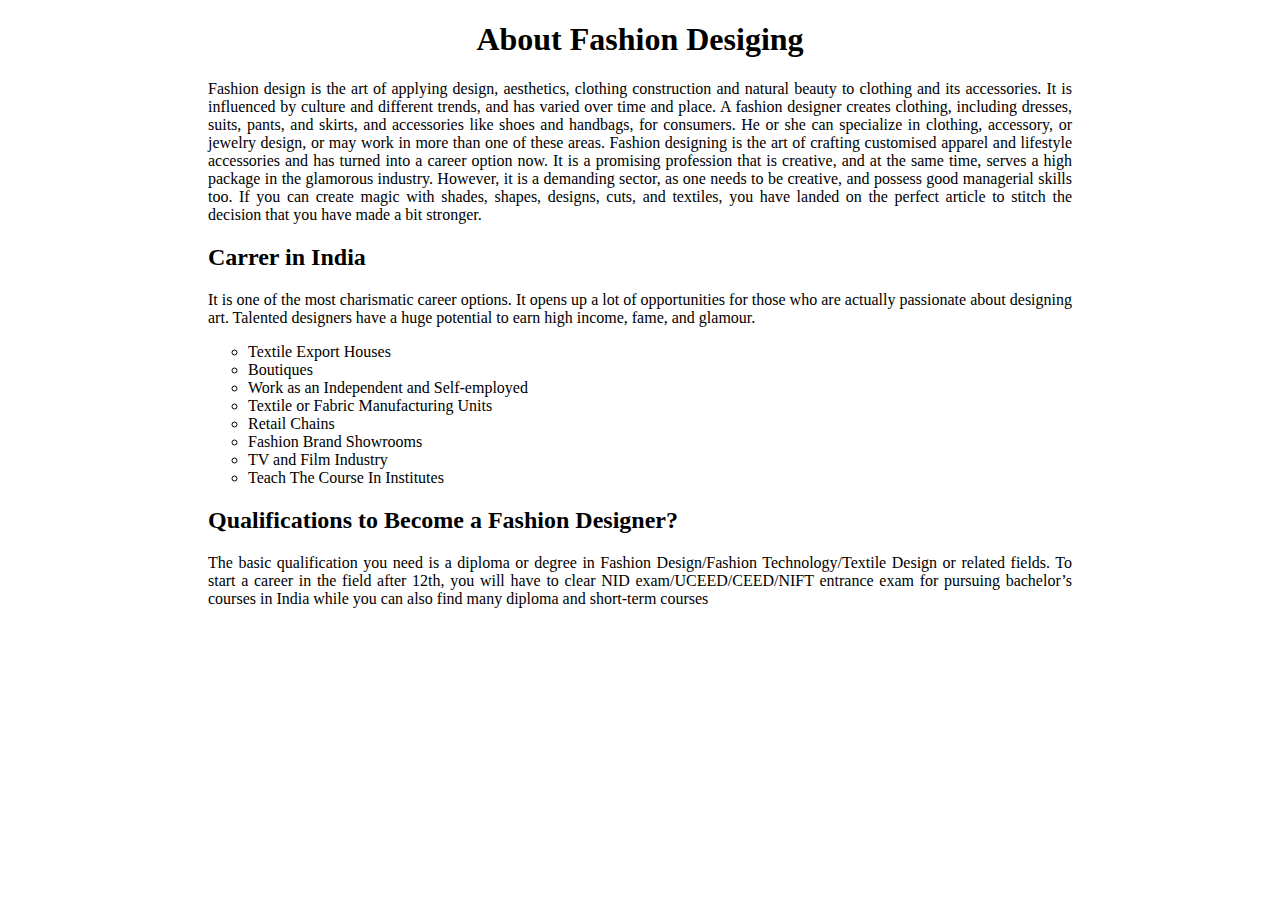
<file: index.html>
<!DOCTYPE html>
<html>
<head>
	<title>
		About Fashion Desiging
	</title>
</head>
<style>
    div {
        text-align:justify;
        margin-right: 200px;
        margin-left: 200px;
    }
</style>
<body>
    <h1 style="text-align:center;">
        About Fashion Desiging
    </h1>
    <div>
         
    Fashion design is the art of applying design, aesthetics, clothing construction and natural beauty to clothing 
    and its accessories. It is influenced by culture and different trends, and has varied over time and place.
    A fashion designer creates clothing, including dresses, suits, pants, and skirts, and accessories like shoes and
    handbags, for consumers. He or she can specialize in clothing, accessory, or jewelry design, or may work in more than one of these areas.
    Fashion designing is the art of crafting customised apparel and lifestyle accessories and has turned into a career option now.
    It is a promising profession that is creative, and at the same time, serves a high package in the glamorous industry. However, it is a demanding sector,
    as one needs to be creative, and possess good managerial skills too. If you can create magic with shades, shapes, designs, cuts, and textiles, you have
    landed on the perfect article to stitch the decision that you have made a bit stronger.</text-align>
    </div>
    <h2 style="margin-left: 200px">
        Carrer in India
    </h2>
    <div>
        It is one of the most charismatic career options. It opens up a lot of opportunities for those who are actually passionate about designing art. Talented designers have a huge potential to earn high income, fame, and glamour.
        <ul type="circle">
            <li>Textile Export Houses</li><li>Boutiques</li><li>Work as an Independent and Self-employed
            </li><li>Textile or Fabric Manufacturing Units</li><li>Retail Chains</li><li>Fashion Brand Showrooms
            </li><li>TV and Film Industry</li><li>Teach The Course In Institutes</li>
        </ul>
    </div>
    <h2 style="margin-left: 200px">
        Qualifications to Become a Fashion Designer?
    </h2>
    <div>
        The basic qualification you need is a diploma or degree in Fashion Design/Fashion Technology/Textile Design or related fields. To start a career in the field after 12th, you will have to clear NID exam/UCEED/CEED/NIFT entrance exam for pursuing bachelor’s courses in India while you can also find many diploma and short-term courses
    </div>
</body>
</html>
</file>
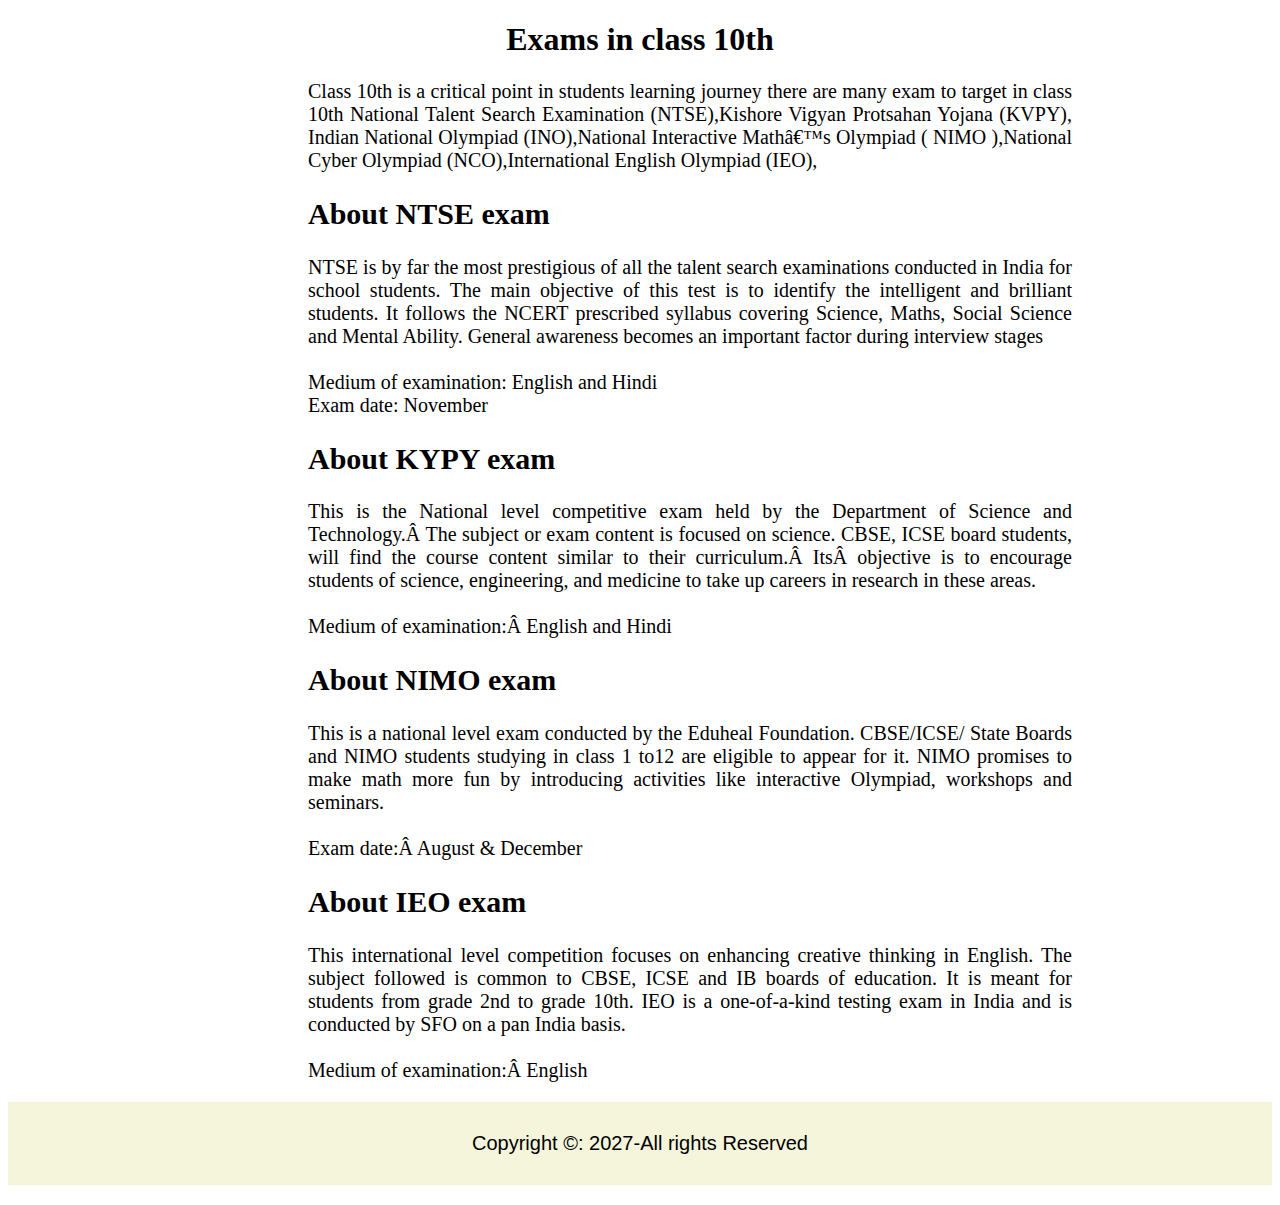
<file: 10th.html>
<!DOCTYPE html>
<html lang="en">
<head>
    <meta charset="UTF-8">
    <meta http-equiv="X-UA-Compatible" content="IE=edge">
    <meta name="viewport" content="width=device-width, initial-scale=1.0">
    <title>10th Class</title>
    <style>
        div {
            text-align:justify;
            margin-right: 200px;
            margin-left: 300px;
            font-size: 20px;
            font-family: 'Times New Roman', Times, serif;
        }
        .text-footer{
            text-align: center;
            padding: 30px 0px;
            font-family: 'Segoe UI', Tahoma, Geneva, Verdana, sans-serif;
            display:flex;
            justify-content: center;
            font-size:20px;
            background-color: beige;
        }        
    </style>
    
</head>
<body>
    <h1 align="center">Exams in class 10th</h1>
    <div>
        Class 10th is a critical point in students learning journey there are many exam to target in class 10th National Talent Search Examination (NTSE),Kishore Vigyan Protsahan Yojana (KVPY), Indian National Olympiad (INO),National Interactive Mathâ€™s Olympiad ( NIMO ),National Cyber Olympiad (NCO),International English Olympiad (IEO),
        <h2>About NTSE exam</h2>
        NTSE is by far the most prestigious of all the talent search examinations conducted in India for school students. The main objective of this test is to identify the intelligent and brilliant students. It follows the NCERT prescribed syllabus covering Science, Maths, Social Science and Mental Ability. General awareness becomes an important factor during interview stages
        <br><br>Medium of examination: English and Hindi
        <br>Exam date: November
        <h2>About KYPY exam</h2>
        This is the National level competitive exam held by the Department of Science and Technology.Â The subject or exam content is focused on science. CBSE, ICSE board students, will find the course content similar to their curriculum.Â ItsÂ objective is to encourage students of science, engineering, and medicine to take up careers in research in these areas.
        <br><br>Medium of examination:Â English and Hindi
        <h2>About NIMO exam</h2>
        This is a national level exam conducted by the Eduheal Foundation. CBSE/ICSE/ State Boards and NIMO students studying in class 1 to12 are eligible to appear for it. NIMO promises to make math more fun by introducing activities like interactive Olympiad, workshops and seminars.
        <br><br>Exam date:Â August & December
        <h2>About IEO exam</h2>
        This international level competition focuses on enhancing creative thinking in English. The subject followed is common to CBSE, ICSE and IB boards of education. It is meant for students from grade 2nd to grade 10th. IEO is a one-of-a-kind testing exam in India and is conducted by SFO on a pan India basis.
        <br><br>Medium of examination:Â English
    </div>
    <footer>
        <p class="text-footer">Copyright &copy: 2027-All rights Reserved</p>
    </footer>
</body>
</html>
</file>
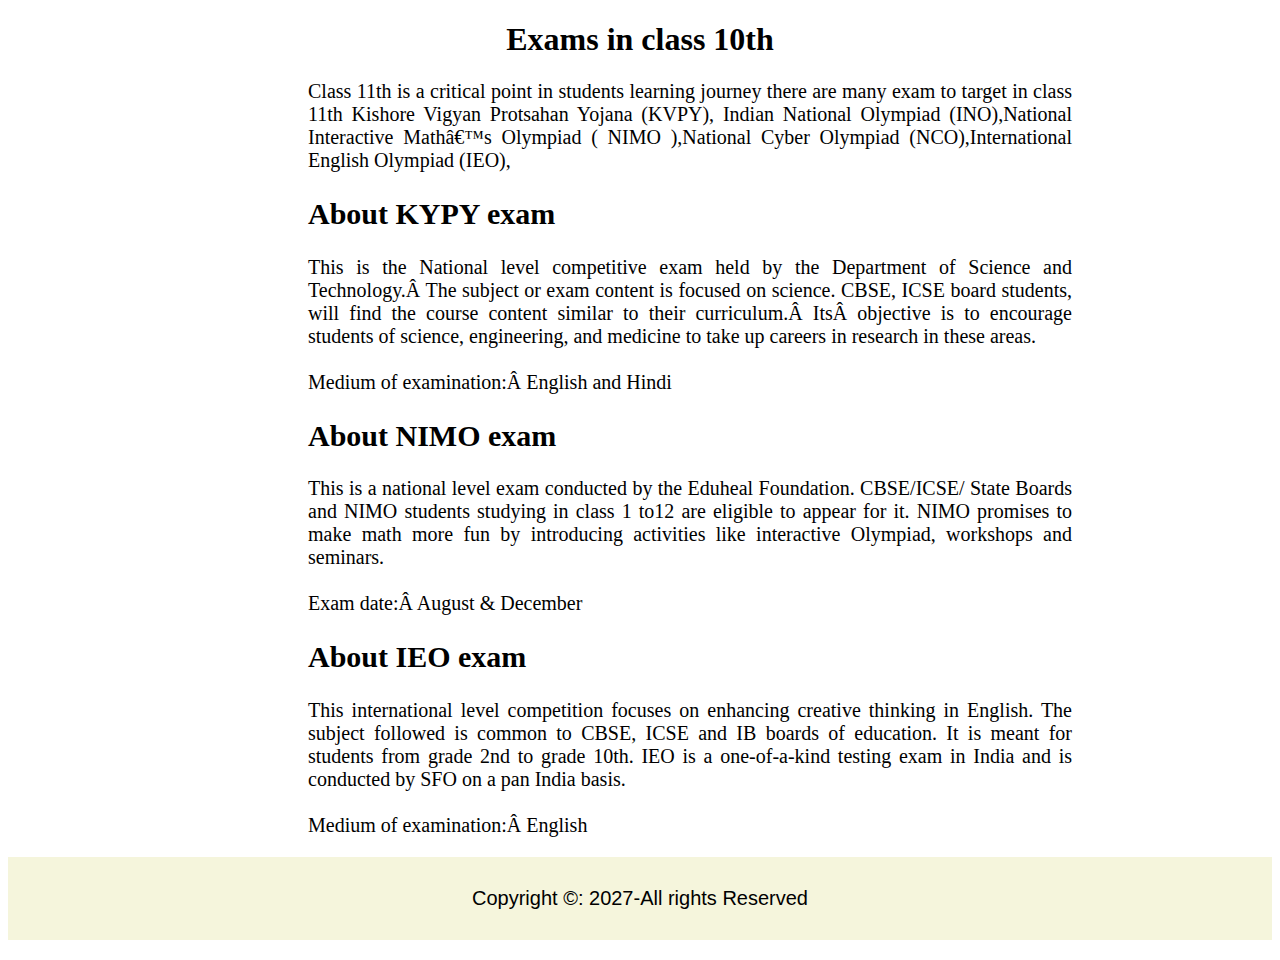
<file: 11th.html>
<!DOCTYPE html>
<html lang="en">
<head>
    <meta charset="UTF-8">
    <meta http-equiv="X-UA-Compatible" content="IE=edge">
    <meta name="viewport" content="width=device-width, initial-scale=1.0">
    <title>10th Class</title>
    <style>
        div {
            text-align:justify;
            margin-right: 200px;
            margin-left: 300px;
            font-size: 20px;
            font-family: 'Times New Roman', Times, serif;
        }
        .text-footer{
            text-align: center;
            padding: 30px 0px;
            font-family: 'Segoe UI', Tahoma, Geneva, Verdana, sans-serif;
            display:flex;
            justify-content: center;
            font-size:20px;
            background-color: beige;
        }
    </style>
    
</head>
<body>
    <h1 align="center">Exams in class 10th</h1>
    <div>
        Class 11th is a critical point in students learning journey there are many exam to target in class 11th Kishore Vigyan Protsahan Yojana (KVPY), Indian National Olympiad (INO),National Interactive Mathâ€™s Olympiad ( NIMO ),National Cyber Olympiad (NCO),International English Olympiad (IEO),
        <h2>About KYPY exam</h2>
        This is the National level competitive exam held by the Department of Science and Technology.Â The subject or exam content is focused on science. CBSE, ICSE board students, will find the course content similar to their curriculum.Â ItsÂ objective is to encourage students of science, engineering, and medicine to take up careers in research in these areas.
        <br><br>Medium of examination:Â English and Hindi
        <h2>About NIMO exam</h2>
        This is a national level exam conducted by the Eduheal Foundation. CBSE/ICSE/ State Boards and NIMO students studying in class 1 to12 are eligible to appear for it. NIMO promises to make math more fun by introducing activities like interactive Olympiad, workshops and seminars.
        <br><br>Exam date:Â August & December
        <h2>About IEO exam</h2>
        This international level competition focuses on enhancing creative thinking in English. The subject followed is common to CBSE, ICSE and IB boards of education. It is meant for students from grade 2nd to grade 10th. IEO is a one-of-a-kind testing exam in India and is conducted by SFO on a pan India basis.
        <br><br>Medium of examination:Â English
    </div>
    <footer>
        <p class="text-footer">Copyright &copy: 2027-All rights Reserved</p>
    </footer>
    
</body>
</html>
</file>
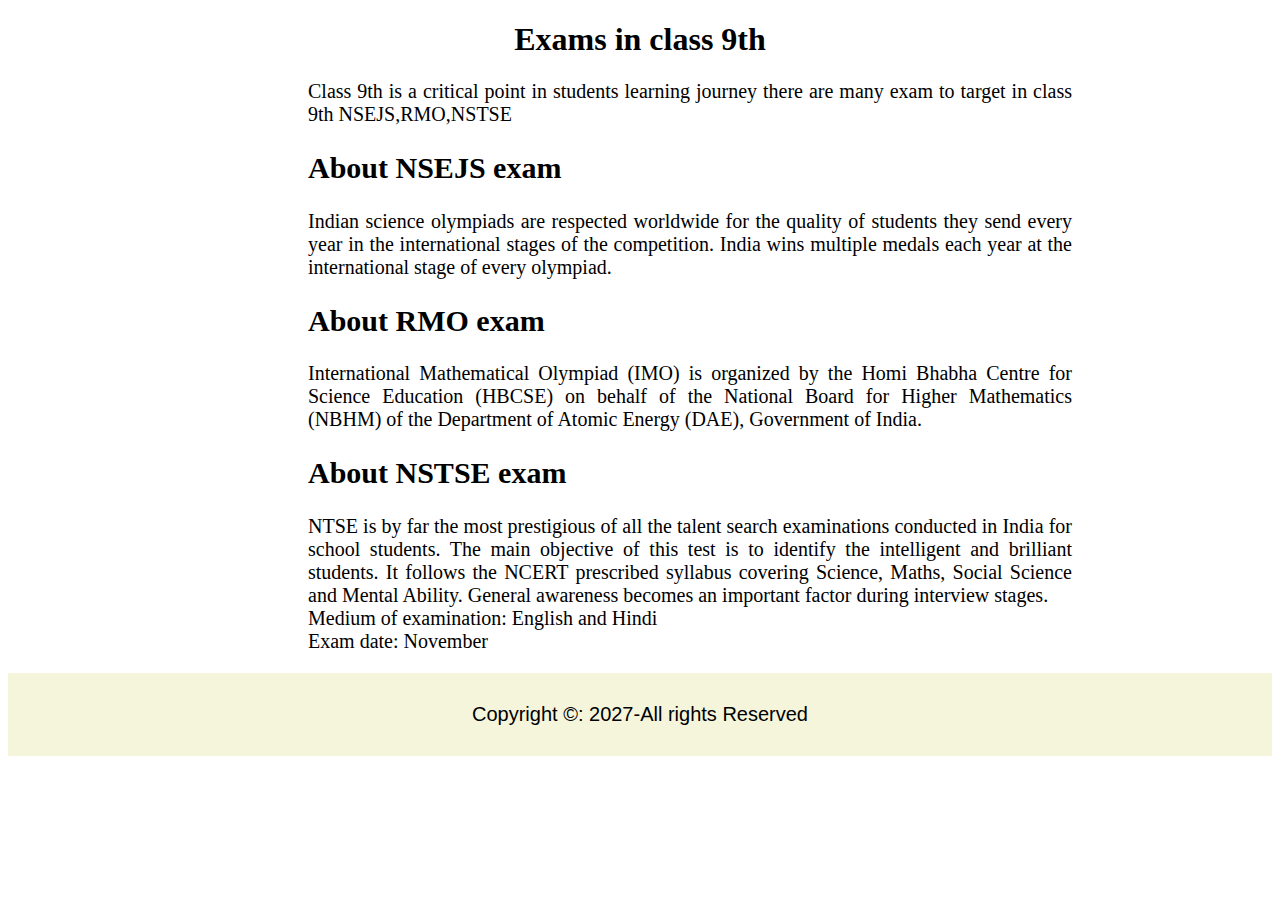
<file: 9th.html>
<!DOCTYPE html>
<html lang="en">
<head>
    <meta charset="UTF-8">
    <meta http-equiv="X-UA-Compatible" content="IE=edge">
    <meta name="viewport" content="width=device-width, initial-scale=1.0">
    <title>9th Class</title>
    <style>
        div {
            text-align:justify;
            margin-right: 200px;
            margin-left: 300px;
            font-size: 20px;
            font-family: 'Times New Roman', Times, serif;
        }
        .text-footer{
            text-align: center;
            padding: 30px 0px;
            font-family: 'Segoe UI', Tahoma, Geneva, Verdana, sans-serif;
            display:flex;
            justify-content: center;
            font-size:20px;
            background-color: beige;
        }
    </style>
</head>
<body>
    <h1 align="center">Exams in class 9th</h1>
    <div>
        Class 9th is a critical point in students learning journey there are many exam to target in class 9th NSEJS,RMO,NSTSE
        <h2>About NSEJS exam</h2>
        Indian science olympiads are respected worldwide for the quality of students they send every year in the international stages of the competition. India wins multiple medals each year at the international stage of every olympiad.
        <h2>About RMO exam</h2>
        International Mathematical Olympiad (IMO) is organized by the Homi Bhabha Centre for Science Education (HBCSE) on behalf of the National Board for Higher Mathematics (NBHM) of the Department of Atomic Energy (DAE), Government of India.
        <h2>About NSTSE exam</h2>
        NTSE is by far the most prestigious of all the talent search examinations conducted in India for school students. The main objective of this test is to identify the intelligent and brilliant students. It follows the NCERT prescribed syllabus covering Science, Maths, Social Science and Mental Ability. General awareness becomes an important factor during interview stages.
        <br>Medium of examination: English and Hindi
        <br>Exam date: November
    </div>
    <footer>
        <p class="text-footer">Copyright &copy: 2027-All rights Reserved</p>
    </footer>
</body>
</html>
</file>
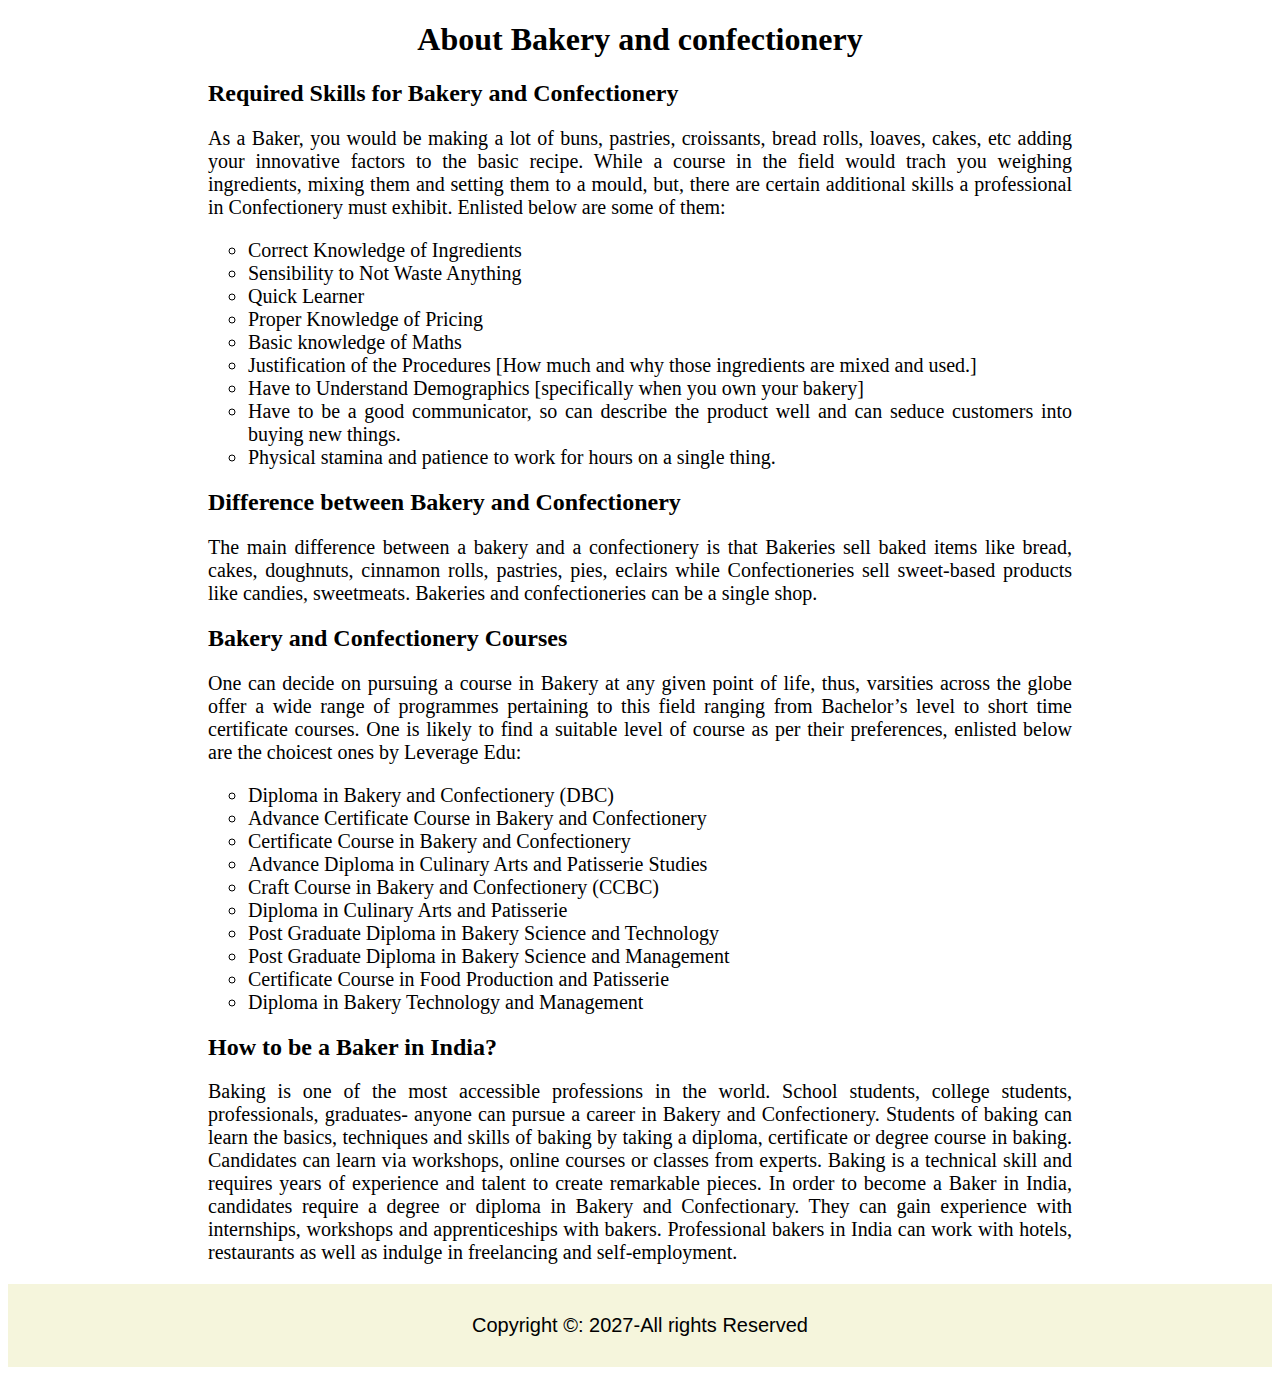
<file: Bakery.html>
<!DOCTYPE html>
<html>
<head>
	<title>
		About Bakery and confectionery
    </title>
</head>
<style>
    div {
        text-align:justify;
        margin-right: 200px;
        margin-left: 200px;
        font-size: 20px;
        font-family: 'Times New Roman', Times, serif;
    }
    .text-footer{
        text-align: center;
        padding: 30px 0px;
        font-family: 'Segoe UI', Tahoma, Geneva, Verdana, sans-serif;
        display:flex;
        justify-content: center;
        font-size:20px;
        background-color: beige;
    }
</style>
<body>
    <h1 style="text-align:center;">
		About Bakery and confectionery
    </h1>
    <div>
                
    </div>
    <h2 style="margin-left: 200px">
        Required Skills for Bakery and Confectionery
    </h2>
    <div>
        As a Baker, you would be making a lot of buns, pastries, croissants, bread rolls, loaves, cakes, etc adding your innovative factors to the basic recipe. While a course in the field would trach you weighing ingredients, mixing them and setting them to a mould, but, there are certain additional skills a professional in Confectionery must exhibit. Enlisted below are some of them:             
        <ul type="circle">
            <li>Correct Knowledge of Ingredients</li>
            <li>Sensibility to Not Waste Anything</li>
            <li>Quick Learner</li>
            <li>Proper Knowledge of Pricing</li>
            <li>Basic knowledge of Maths</li>
            <li>Justification of the Procedures [How much and why those ingredients are mixed and used.]</li>
            <li>Have to Understand Demographics [specifically when you own your bakery]</li>
            <li>Have to be a good communicator, so can describe the product well and can seduce customers into buying new things.</li>
            <li>Physical stamina and patience to work for hours on a single thing.</li>
        </ul>
    </div>
    <h2 style="margin-left: 200px">
        Difference between Bakery and Confectionery
    </h2>
    <div>
        The main difference between a bakery and a confectionery is that Bakeries sell baked items like bread, cakes, doughnuts, cinnamon rolls, pastries, pies, eclairs while Confectioneries sell sweet-based products like candies, sweetmeats. Bakeries and confectioneries can be a single shop.
    </div>
    <h2 style="margin-left: 200px">
        Bakery and Confectionery Courses
    </h2>
    <div>
        One can decide on pursuing a course in Bakery at any given point of life, thus, varsities across the globe offer a wide range of programmes pertaining to this field ranging from Bachelor’s level to short time certificate courses. One is likely to find a suitable level of course as per their preferences, enlisted below are the choicest ones by Leverage Edu:    
        <ul type="circle">
            <li>Diploma in Bakery and Confectionery (DBC)</li>
            <li>Advance Certificate Course in Bakery and Confectionery</li>
            <li>Certificate Course in Bakery and Confectionery</li>
            <li>Advance Diploma in Culinary Arts and Patisserie Studies</li>
            <li>Craft Course in Bakery and Confectionery (CCBC)</li>
            <li>Diploma in Culinary Arts and Patisserie</li>
            <li>Post Graduate Diploma in Bakery Science and Technology</li>
            <li>Post Graduate Diploma in Bakery Science and Management</li>
            <li>Certificate Course in Food Production and Patisserie</li>
            <li>Diploma in Bakery Technology and Management</li>
        </ul>
    </div>
    <h2 style="margin-left: 200px">
        How to be a Baker in India?
    </h2>
    <div>
        Baking is one of the most accessible professions in the world. School students, college students, professionals, graduates- anyone can pursue a career in Bakery and Confectionery. Students of baking can learn the basics, techniques and skills of baking by taking a diploma, certificate or degree course in baking. Candidates can learn via workshops, online courses or classes from experts. Baking is a technical skill and requires years of experience and talent to create remarkable pieces. In order to become a Baker in India, candidates require a degree or diploma in Bakery and Confectionary. They can gain experience with internships, workshops and apprenticeships with bakers. Professional bakers in India can work with hotels, restaurants as well as indulge in freelancing and self-employment.
    </div>
    <footer>
        <p class="text-footer">Copyright &copy: 2027-All rights Reserved</p>
    </footer>
</body>
</html>
</file>
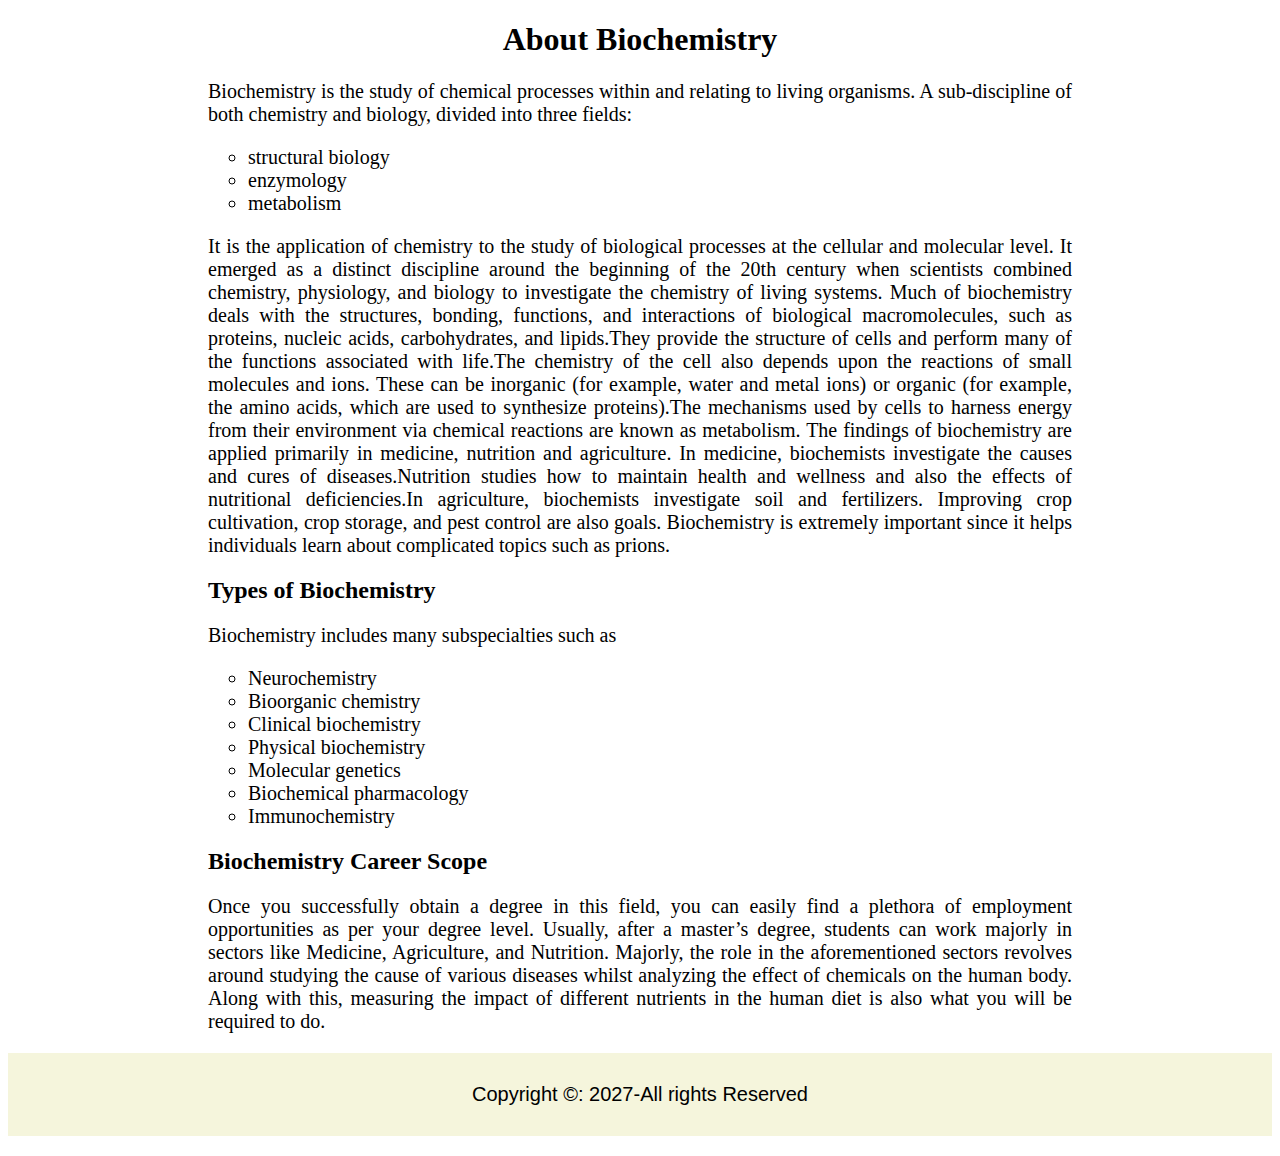
<file: biochem.html>
<!DOCTYPE html>
<html>
<head>
	<title>
		About Biochemistry
	</title>
</head>
<style>
    div {
        text-align:justify;
        margin-right: 200px;
        margin-left: 200px;
        font-size: 20px;
        font-family: 'Times New Roman', Times, serif;
    }
    .text-footer{
        text-align: center;
        padding: 30px 0px;
        font-family: 'Segoe UI', Tahoma, Geneva, Verdana, sans-serif;
        display:flex;
        justify-content: center;
        font-size:20px;
        background-color: beige;
    }
</style>
<body>
    <h1 style="text-align:center;">
		About Biochemistry
    </h1>
    <div>
        Biochemistry is the study of chemical processes within and relating to living organisms. A sub-discipline of both chemistry and biology, divided into three fields: 
        <ul type="circle"><li>structural biology</li><li>enzymology</li><li>metabolism</li>
        </ul>
        It is the application of chemistry to the study of biological processes at the cellular and molecular level. It emerged as a distinct discipline around the beginning of the 20th century when scientists combined chemistry, physiology, and biology to investigate the chemistry of living systems.
        Much of biochemistry deals with the structures, bonding, functions, and interactions of biological macromolecules, such as proteins, nucleic acids, carbohydrates, and lipids.They provide the structure of cells and perform many of the functions associated with life.The chemistry of the cell also depends upon the reactions of small molecules and ions. These can be inorganic (for example, water and metal ions) or organic (for example, the amino acids, which are used to synthesize proteins).The mechanisms used by cells to harness energy from their environment via chemical reactions are known as metabolism. The findings of biochemistry are applied primarily in medicine, nutrition and agriculture. In medicine, biochemists investigate the causes and cures of diseases.Nutrition studies how to maintain health and wellness and also the effects of nutritional deficiencies.In agriculture, biochemists investigate soil and fertilizers. Improving crop cultivation, crop storage, and pest control are also goals. Biochemistry is extremely important since it helps individuals learn about complicated topics such as prions.
    </div>
    <h2 style="margin-left: 200px">
        Types of Biochemistry
    </h2>
    <div>
        Biochemistry includes many subspecialties such as
        <ul type="circle">
            <li>Neurochemistry</li><li>Bioorganic chemistry</li><li>Clinical biochemistry
            </li><li>Physical biochemistry</li><li>Molecular genetics</li><li>Biochemical pharmacology
            </li><li>Immunochemistry</li>
        </ul>
    </div>
    <h2 style="margin-left: 200px">
        Biochemistry Career Scope
    </h2>
    <div>
        Once you successfully obtain a degree in this field, you can easily find a plethora of employment opportunities as per your degree level. Usually, after a master’s degree, students can work majorly in sectors like Medicine, Agriculture, and Nutrition. Majorly, the role in the aforementioned sectors revolves around studying the cause of various diseases whilst analyzing the effect of chemicals on the human body. Along with this, measuring the impact of different nutrients in the human diet is also what you will be required to do.    
    </div>
    <footer>
        <p class="text-footer">Copyright &copy: 2027-All rights Reserved</p>
    </footer>
</body>
</html>
</file>
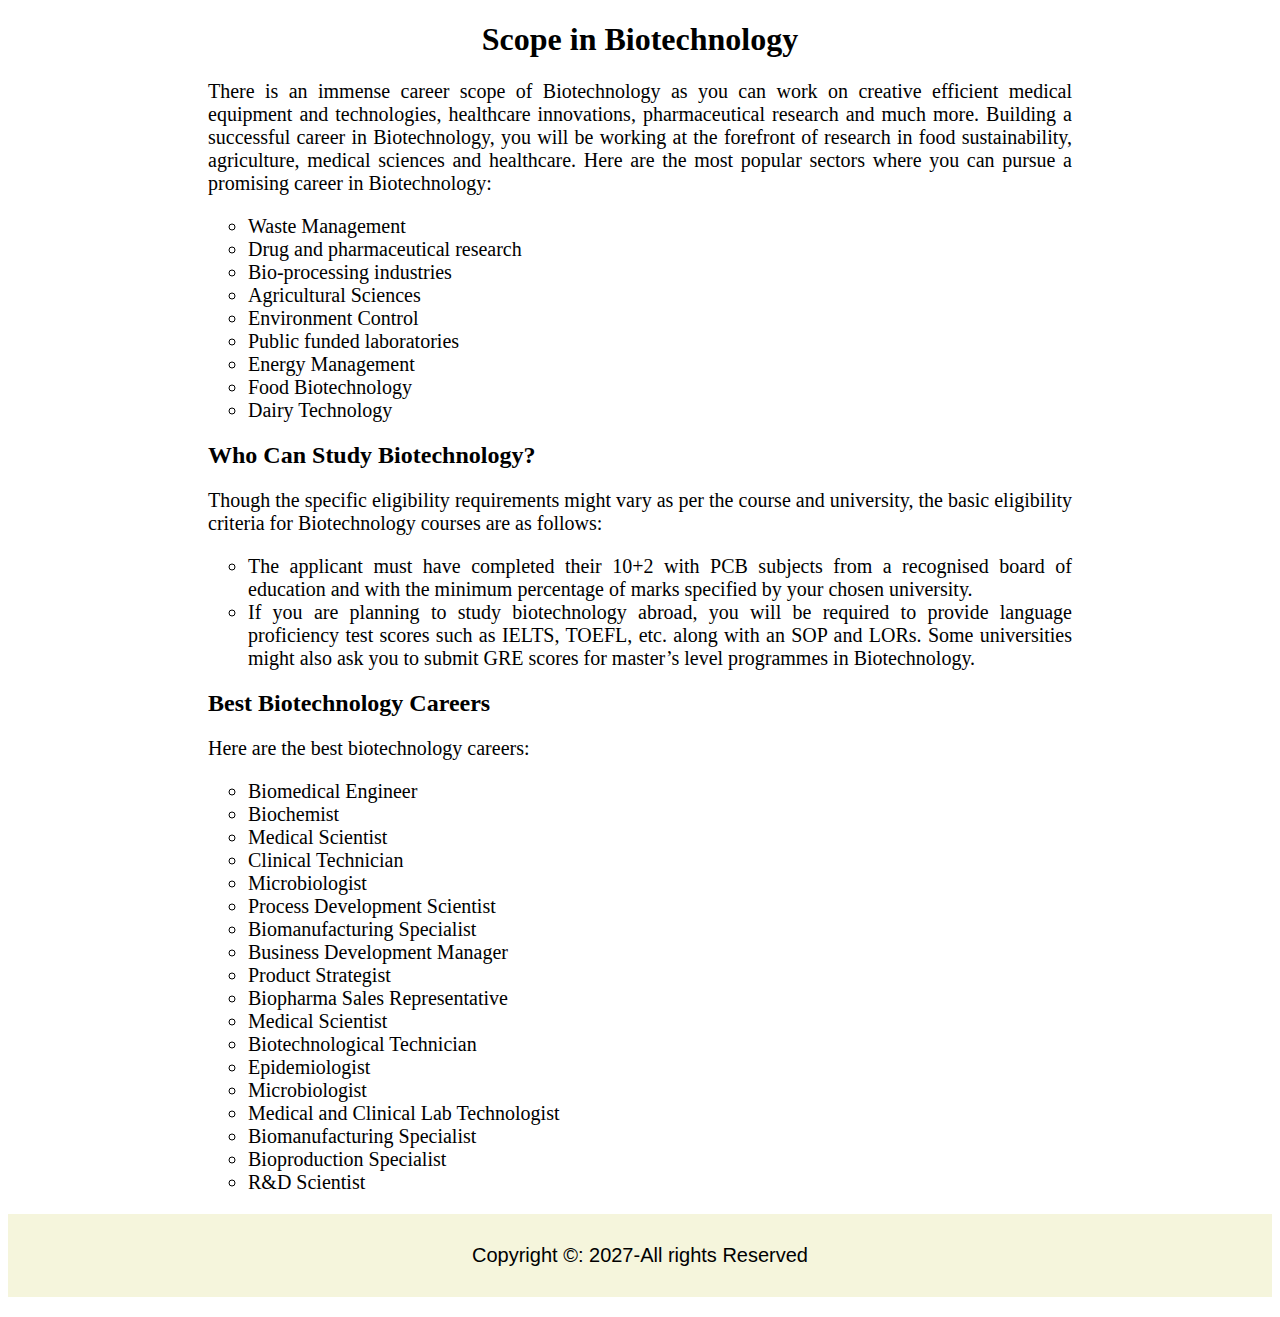
<file: biotech.html>
<!DOCTYPE html>
<html>
<head>
	<title>
		About Biotechnology
	</title>
</head>
<style>
    div {
        text-align:justify;
        margin-right: 200px;
        margin-left: 200px;
        font-size: 20px;
        font-family: 'Times New Roman', Times, serif;
    }
    .text-footer{
        text-align: center;
        padding: 30px 0px;
        font-family: 'Segoe UI', Tahoma, Geneva, Verdana, sans-serif;
        display:flex;
        justify-content: center;
        font-size:20px;
        background-color: beige;
    }
</style>
<body>
    <h1 style="text-align:center;">
        Scope in Biotechnology
    </h1>
    <div>
        There is an immense career scope of Biotechnology as you can work on creative efficient medical equipment and technologies, healthcare innovations, pharmaceutical research and much more. Building a successful career in Biotechnology, you will be working at the forefront of research in food sustainability, agriculture, medical sciences and healthcare. Here are the most popular sectors where you can pursue a promising career in Biotechnology:
        <ul type="circle"><li>Waste Management</li><li>Drug and pharmaceutical research</li><li>Bio-processing industries</li>
            <li> Agricultural Sciences</li><li>Environment Control</li><li>Public funded laboratories</li>
            <li> Energy Management</li><li>Food Biotechnology</li><li>Dairy Technology</li>
        </ul>
    </div>
    <h2 style="margin-left: 200px">
        Who Can Study Biotechnology?
    </h2>
    <div>
        Though the specific eligibility requirements might vary as per the course and university, the basic eligibility criteria for Biotechnology courses are as follows:
        <ul type="circle">
            <li>The applicant must have completed their 10+2 with PCB subjects from a recognised board of education and with the minimum percentage of marks specified by your chosen university.
            </li><li>If you are planning to study biotechnology abroad, you will be required to provide language proficiency test scores such as IELTS, TOEFL, etc. along with an SOP and LORs. Some universities might also ask you to submit GRE scores for master’s level programmes in Biotechnology.</li>
        </ul>
    </div>
    <h2 style="margin-left: 200px">
        Best Biotechnology Careers
    </h2>
    <div>
        Here are the best biotechnology careers:
        <ul type="circle"><li>Biomedical Engineer</li><li>Biochemist</li><li>Medical Scientist</li>
            <li>Clinical Technician</li><li>Microbiologist</li><li>Process Development Scientist</li>
            <li>Biomanufacturing Specialist</li><li>Business Development Manager</li><li>Product Strategist</li>
            <li>Biopharma Sales Representative</li><li>Medical Scientist</li><li>Biotechnological Technician</li>
            <li>Epidemiologist</li><li>Microbiologist</li><li>Medical and Clinical Lab Technologist</li>      
            <li>Biomanufacturing Specialist</li><li>Bioproduction Specialist</li><li>R&D Scientist</li>    
        </ul>
    </div>
    <footer>
        <p class="text-footer">Copyright &copy: 2027-All rights Reserved</p>
    </footer>
</body>
</html>
</file>
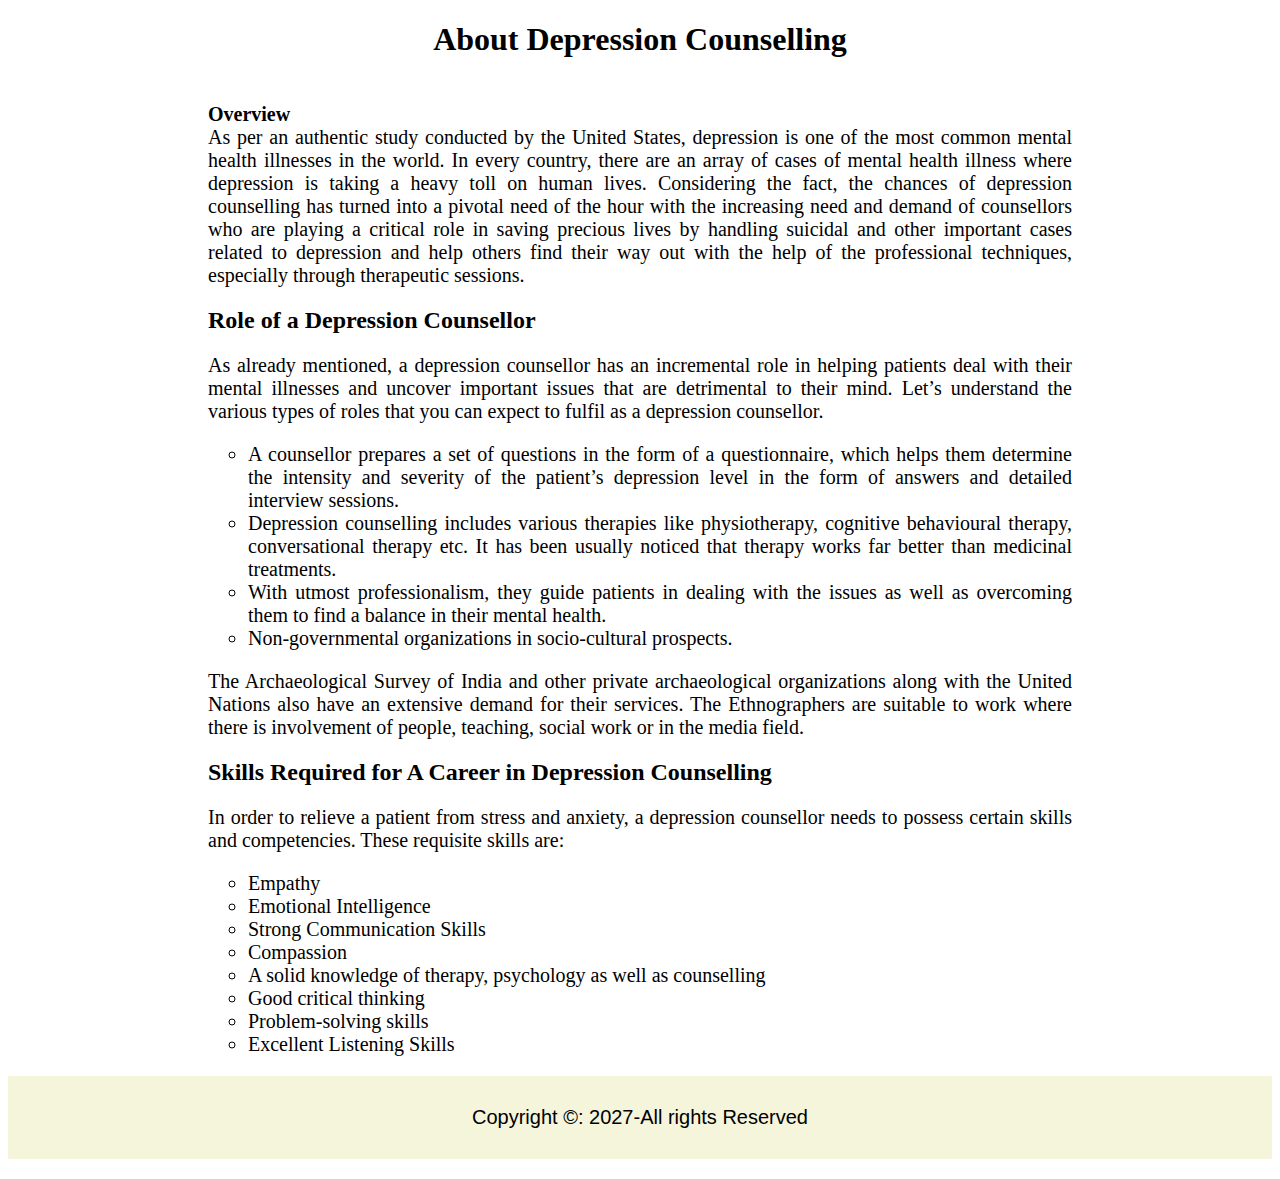
<file: depression.html>
<!DOCTYPE html>
<html>
<head>
	<title>
		About Depression Counselling
    </title>
</head>
<style>
    div {
        text-align:justify;
        margin-right: 200px;
        margin-left: 200px;
        font-size: 20px;
        font-family: 'Times New Roman', Times, serif;
    }
    .text-footer{
        text-align: center;
        padding: 30px 0px;
        font-family: 'Segoe UI', Tahoma, Geneva, Verdana, sans-serif;
        display:flex;
        justify-content: center;
        font-size:20px;
        background-color: beige;
    }
</style>
<body>
    <h1 style="text-align:center;">
		About Depression Counselling
    </h1>
    <div>
        <br><b>Overview </b>
        <br>As per an authentic study conducted by the United States, depression is one of the most common mental health illnesses in the world. In every country, there are an array of cases of mental health illness where depression is taking a heavy toll on human lives. Considering the fact, the chances of depression counselling has turned into a pivotal need of the hour with the increasing need and demand of counsellors who are playing a critical role in saving precious lives by handling suicidal and other important cases related to depression and help others find their way out with the help of the professional techniques, especially through therapeutic sessions.        
    </div>
    <h2 style="margin-left: 200px">
        Role of a Depression Counsellor 
    </h2>
    <div>
        As already mentioned, a depression counsellor has an incremental role in helping patients deal with their mental illnesses and uncover important issues that are detrimental to their mind. Let’s understand the various types of roles that you can expect to fulfil as a depression counsellor.        <ul type="circle">
            <li>A counsellor prepares a set of questions in the form of a questionnaire, which helps them determine the intensity and severity of the patient’s depression level in the form of answers and detailed interview sessions.</li>
            <li>Depression counselling includes various therapies like physiotherapy, cognitive behavioural therapy, conversational therapy etc. It has been usually noticed that therapy works far better than medicinal treatments.</li>
            <li>With utmost professionalism, they guide patients in dealing with the issues as well as overcoming them to find a balance in their mental health.</li>
            <li>Non-governmental organizations in socio-cultural prospects.</li>
        </ul>
        The Archaeological Survey of India and other private archaeological organizations along with the United Nations also have an extensive demand for their services. The Ethnographers are suitable to work where there is involvement of people, teaching, social work or in the media field.
    </div>
    <h2 style="margin-left: 200px">
        Skills Required for A Career in Depression Counselling
    </h2>
    <div>
        In order to relieve a patient from stress and anxiety, a depression counsellor needs to possess certain skills and competencies. These requisite skills are:
        <ul type="circle">
            <li>Empathy</li>
            <li>Emotional Intelligence</li>
            <li>Strong Communication Skills</li>
            <li>Compassion</li>
            <li>A solid knowledge of therapy, psychology as well as counselling</li>
            <li>Good critical thinking</li>
            <li>Problem-solving skills</li>
            <li>Excellent Listening Skills</li>
        </ul>
    </div>
    <footer>
        <p class="text-footer">Copyright &copy: 2027-All rights Reserved</p>
    </footer>
</body>
</html>
</file>
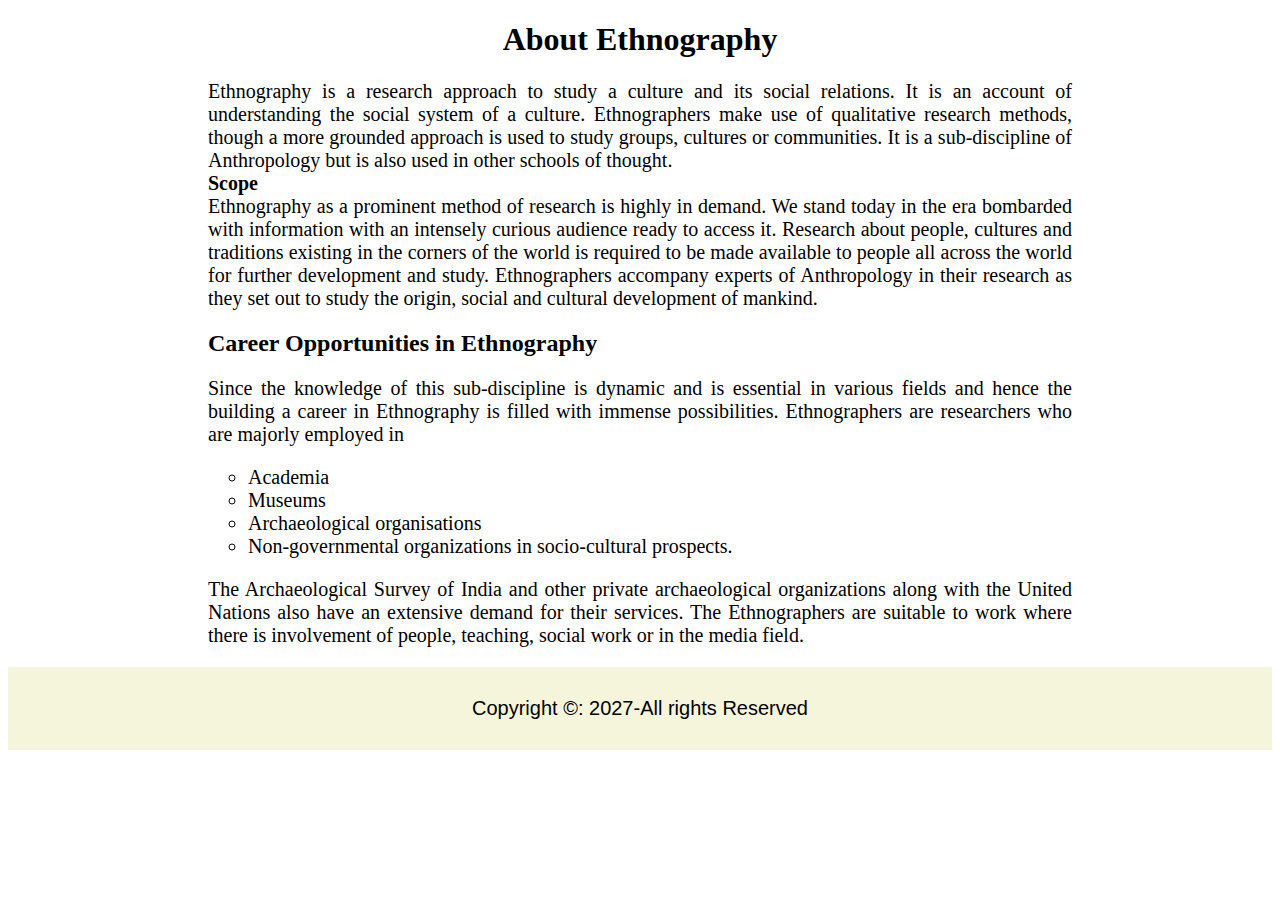
<file: ethanography.html>
<!DOCTYPE html>
<html>
<head>
	<title>
		About Ethnography
    </title>
</head>
<style>
    div {
        text-align:justify;
        margin-right: 200px;
        margin-left: 200px;
        font-size: 20px;
        font-family: 'Times New Roman', Times, serif;
    }
    .text-footer{
        text-align: center;
        padding: 30px 0px;
        font-family: 'Segoe UI', Tahoma, Geneva, Verdana, sans-serif;
        display:flex;
        justify-content: center;
        font-size:20px;
        background-color: beige;
    }
</style>
<body>
    <h1 style="text-align:center;">
		About Ethnography
    </h1>
    <div>
        Ethnography is a research approach to study a culture and its social relations. It is an account of understanding the social system of a culture. Ethnographers make use of qualitative research methods, though a more grounded approach is used to study groups, cultures or communities. It is a sub-discipline of Anthropology but is also used in other schools of thought.
        <br><b>Scope</b>
        <br>Ethnography as a prominent method of research is highly in demand. We stand today in the era bombarded with information with an intensely curious audience ready to access it. Research about people, cultures and traditions existing in the corners of the world is required to be made available to people all across the world for further development and study. Ethnographers accompany experts of Anthropology in their research as they set out to study the origin, social and cultural development of mankind.        <ul type="circle">
    </div>
    <h2 style="margin-left: 200px">
        Career Opportunities in Ethnography
    </h2>
    <div>
        Since the knowledge of this sub-discipline is dynamic and is essential in various fields and hence the building a career in Ethnography is filled with immense possibilities. Ethnographers are researchers who are majorly employed in        
        <ul type="circle">
            <li>Academia</li>
            <li>Museums</li>
            <li>Archaeological organisations</li>
            <li>Non-governmental organizations in socio-cultural prospects.</li>
        </ul>
        The Archaeological Survey of India and other private archaeological organizations along with the United Nations also have an extensive demand for their services. The Ethnographers are suitable to work where there is involvement of people, teaching, social work or in the media field.
    </div>
    <footer>
        <p class="text-footer">Copyright &copy: 2027-All rights Reserved</p>
    </footer>
</body>
</html>
</file>
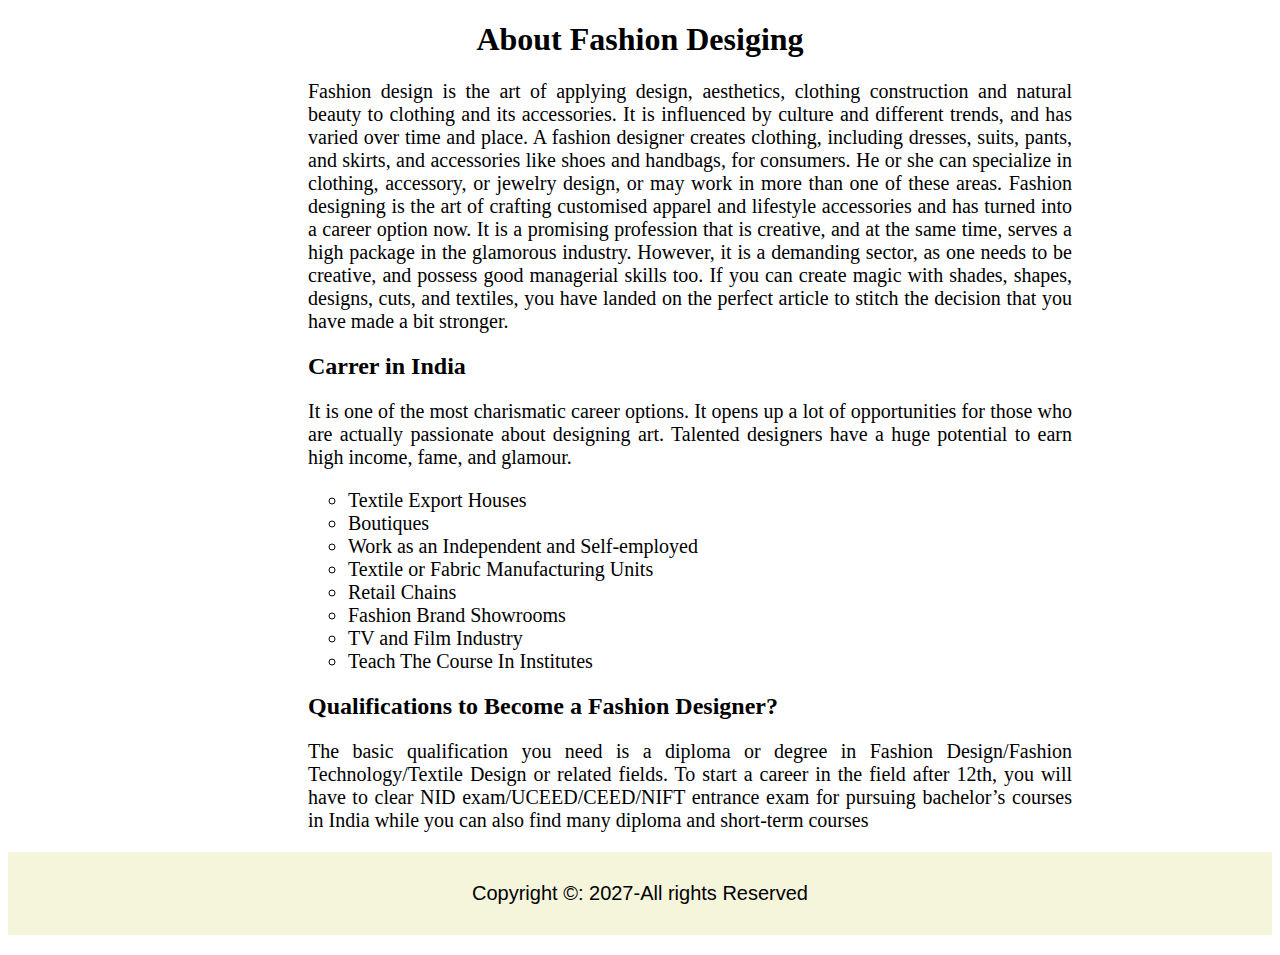
<file: fashion.html>
<!DOCTYPE html>
<html>
<head>
    <meta charset="UTF-8">
    <meta http-equiv="X-UA-Compatible" content="IE=edge">
    <meta name="viewport" content="width=device-width, initial-scale=1.0">
    <title>About Fashion Desiging</title>

</head>
<style>
    div {
        text-align:justify;
        margin-right: 200px;
        margin-left: 300px;
        font-size: 20px;
        font-family: 'Times New Roman', Times, serif;
    }
    .text-footer{
        text-align: center;
        padding: 30px 0px;
        font-family: 'Segoe UI', Tahoma, Geneva, Verdana, sans-serif;
        display:flex;
        justify-content: center;
        font-size:20px;
        background-color: beige;
    }
</style>
<style>
    table {
        font-size: 20px;
        border: 1px solid;
    }
</style>
<body>
    <h1 style="text-align:center;">
        About Fashion Desiging
    </h1>
    <div>
         
    Fashion design is the art of applying design, aesthetics, clothing construction and natural beauty to clothing 
    and its accessories. It is influenced by culture and different trends, and has varied over time and place.
    A fashion designer creates clothing, including dresses, suits, pants, and skirts, and accessories like shoes and
    handbags, for consumers. He or she can specialize in clothing, accessory, or jewelry design, or may work in more than one of these areas.
    Fashion designing is the art of crafting customised apparel and lifestyle accessories and has turned into a career option now.
    It is a promising profession that is creative, and at the same time, serves a high package in the glamorous industry. However, it is a demanding sector,
    as one needs to be creative, and possess good managerial skills too. If you can create magic with shades, shapes, designs, cuts, and textiles, you have
    landed on the perfect article to stitch the decision that you have made a bit stronger.</text-align>
    </div>
    <h2 style="margin-left: 300px">
        Carrer in India
    </h2>
    <div>
        It is one of the most charismatic career options. It opens up a lot of opportunities for those who are actually passionate about designing art. Talented designers have a huge potential to earn high income, fame, and glamour.
        <ul type="circle">
            <li>Textile Export Houses</li><li>Boutiques</li><li>Work as an Independent and Self-employed
            </li><li>Textile or Fabric Manufacturing Units</li><li>Retail Chains</li><li>Fashion Brand Showrooms
            </li><li>TV and Film Industry</li><li>Teach The Course In Institutes</li>
        </ul>
    </div>
    <h2 style="margin-left: 300px">
        Qualifications to Become a Fashion Designer?
    </h2>
    <div>
        The basic qualification you need is a diploma or degree in Fashion Design/Fashion Technology/Textile Design or related fields. To start a career in the field after 12th, you will have to clear NID exam/UCEED/CEED/NIFT entrance exam for pursuing bachelor’s courses in India while you can also find many diploma and short-term courses
    </div>
    <footer>
        <p class="text-footer">Copyright &copy: 2027-All rights Reserved</p>
    </footer>
</body>
</html>
</file>
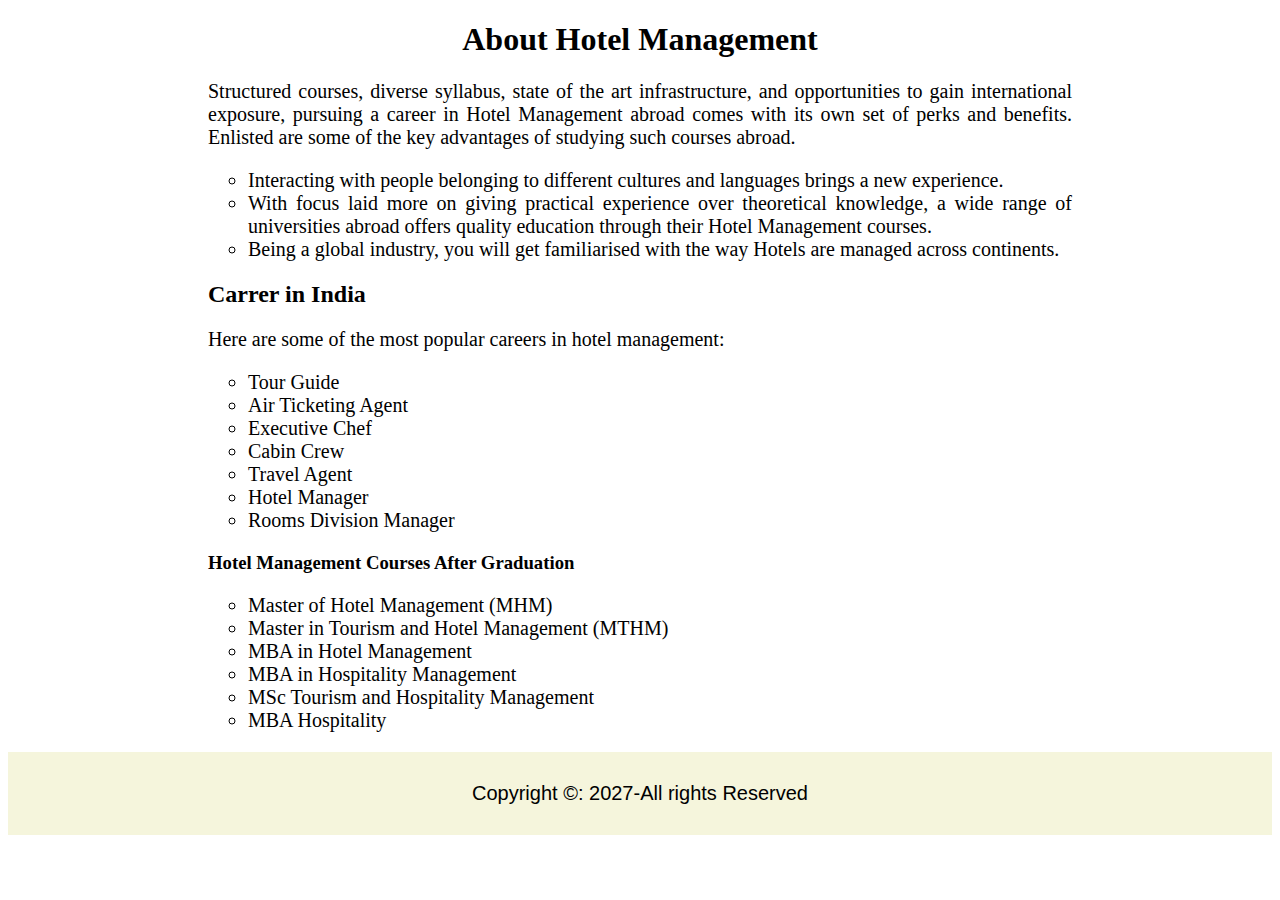
<file: hotel.html>
<!DOCTYPE html>
<html>
<head>
	<title>
		About Hotel Management
	</title>
</head>
<style>
    div {
        text-align:justify;
        margin-right: 200px;
        margin-left: 200px;
        font-size: 20px;
        font-family: 'Times New Roman', Times, serif;
    }
    .text-footer{
        text-align: center;
        padding: 30px 0px;
        font-family: 'Segoe UI', Tahoma, Geneva, Verdana, sans-serif;
        display:flex;
        justify-content: center;
        font-size:20px;
        background-color: beige;
    }
</style>
<body>
    <h1 style="text-align:center;">
		About Hotel Management
    </h1>
    <div>
        Structured courses, diverse syllabus, state of the art infrastructure, and opportunities to gain international exposure, pursuing a career in Hotel Management abroad comes with its own set of perks and benefits. Enlisted are some of the key advantages of studying such courses abroad.
        <ul type="circle"><li>Interacting with people belonging to different cultures and languages brings a new experience.</li>
        <li>With focus laid more on giving practical experience over theoretical knowledge, a wide range of universities abroad offers quality education through their Hotel Management courses.</li>
        <li>Being a global industry, you will get familiarised with the way Hotels are managed across continents.</li>
        </ul>
    </div>
    <h2 style="margin-left: 200px">
        Carrer in India
    </h2>
    <div>
        Here are some of the most popular careers in hotel management:
        <ul type="circle">
            <li>Tour Guide</li><li>Air Ticketing Agent</li><li>Executive Chef</li><li>Cabin Crew</li><li>Travel Agent
            </li><li>Hotel Manager</li><li>Rooms Division Manager</li>
        </ul>
    </div>
    <h3 style="margin-left: 200px">
        Hotel Management Courses After Graduation
    </h3>
    <div>
        <ul type="circle">
            <li>Master of Hotel Management (MHM)</li><li>Master in Tourism and Hotel Management (MTHM)
            </li><li>MBA in Hotel Management</li><li>MBA in Hospitality Management</li><li>MSc Tourism and Hospitality Management
            </li><li>MBA Hospitality</li>
        </ul>
    </div>
    <footer>
        <p class="text-footer">Copyright &copy: 2027-All rights Reserved</p>
    </footer>
</body>
</html>
</file>
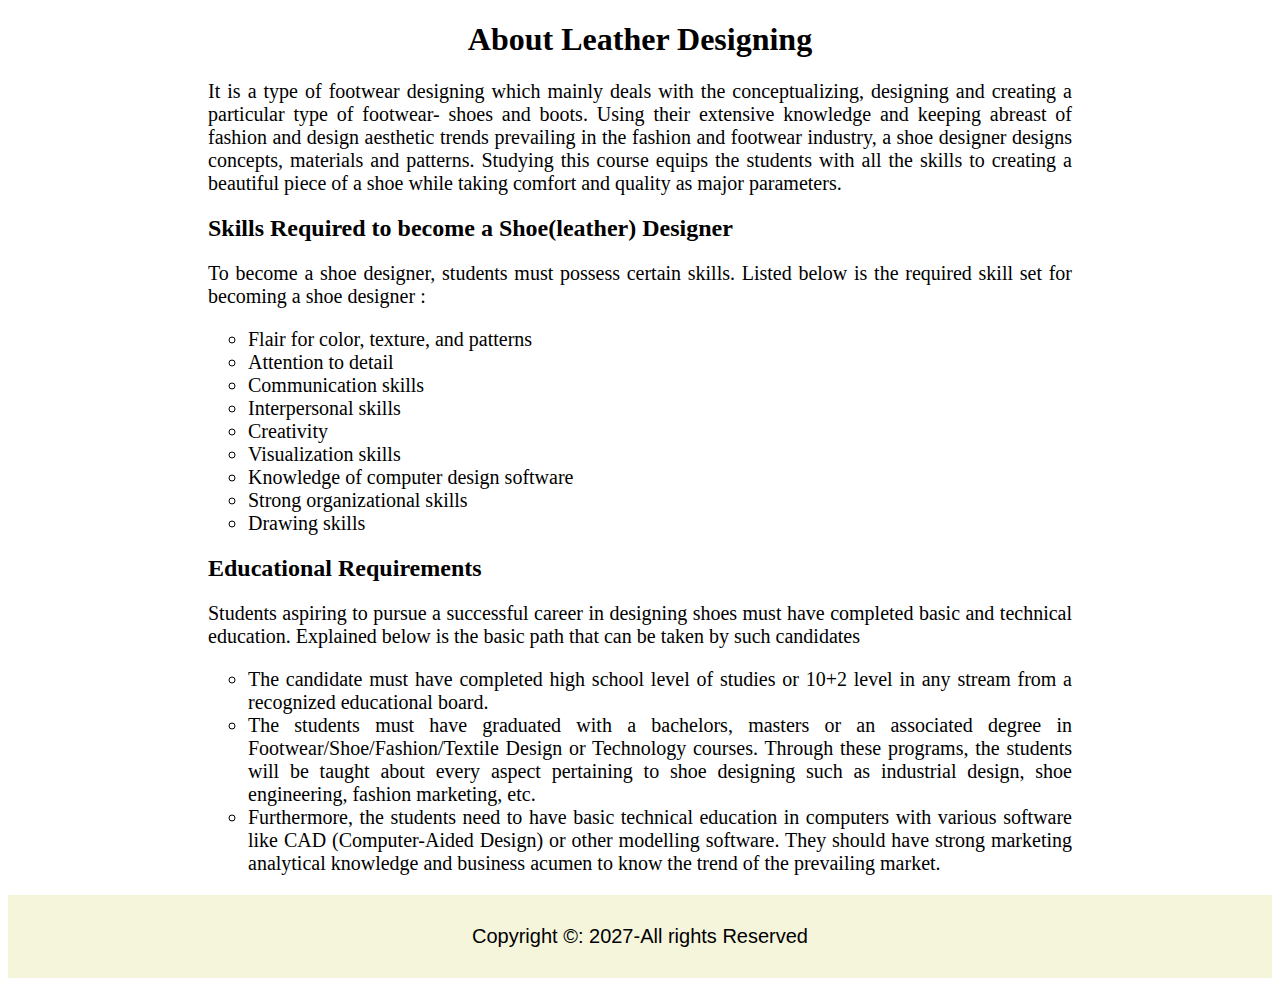
<file: leather.html>
<!DOCTYPE html>
<html>
<head>
	<title>
		About Leather Designing
    </title>
</head>
<style>
    div {
        text-align:justify;
        margin-right: 200px;
        margin-left: 200px;
        font-size: 20px;
        font-family: 'Times New Roman', Times, serif;
    }
    .text-footer{
        text-align: center;
        padding: 30px 0px;
        font-family: 'Segoe UI', Tahoma, Geneva, Verdana, sans-serif;
        display:flex;
        justify-content: center;
        font-size:20px;
        background-color: beige;
    }
</style>
<body>
    <h1 style="text-align:center;">
		About Leather Designing
    </h1>
    <div>
        It is a type of footwear designing which mainly deals with the conceptualizing, designing and creating a particular type of footwear- shoes and boots. Using their extensive knowledge and keeping abreast of fashion and design aesthetic trends prevailing in the fashion and footwear industry, a shoe designer designs concepts, materials and patterns. Studying this course equips the students with all the skills to creating a beautiful piece of a shoe while taking comfort and quality as major parameters.       
    </div>
    <h2 style="margin-left: 200px">
        Skills Required to become a Shoe(leather) Designer
    </h2>
    <div>
        To become a shoe designer, students must possess certain skills.
        Listed below is the required skill set for becoming a shoe designer :
        <ul type="circle">
            <li>Flair for color, texture, and patterns</li>
            <li>Attention to detail</li>
            <li>Communication skills</li>
            <li>Interpersonal skills</li>
            <li>Creativity</li>
            <li>Visualization skills</li>
            <li>Knowledge of computer design software</li>
            <li>Strong organizational skills</li>
            <li>Drawing skills</li>
        </ul>
    </div>
    <h2 style="margin-left: 200px">
        Educational Requirements
    </h2>
    <div>
        Students aspiring to pursue a successful career in designing shoes must have completed basic and technical education. Explained below is the basic path that can be taken by such candidates    
        <ul type="circle">
            <li>The candidate must have completed high school level of studies or 10+2 level in any stream from a recognized educational board.</li>
            <li>The students must have graduated with a bachelors, masters or an associated degree in Footwear/Shoe/Fashion/Textile Design or Technology courses. Through these programs, the students will be taught about every aspect pertaining to shoe designing such as industrial design, shoe engineering, fashion marketing, etc. </li>
            <li>Furthermore, the students need to have basic technical education in computers with various software like CAD (Computer-Aided Design) or other modelling software. They should have strong marketing analytical knowledge and business acumen to know the trend of the prevailing market.</li>
        </ul>
    </div>
    <footer>
        <p class="text-footer">Copyright &copy: 2027-All rights Reserved</p>
    </footer>
</body>
</html>
</file>
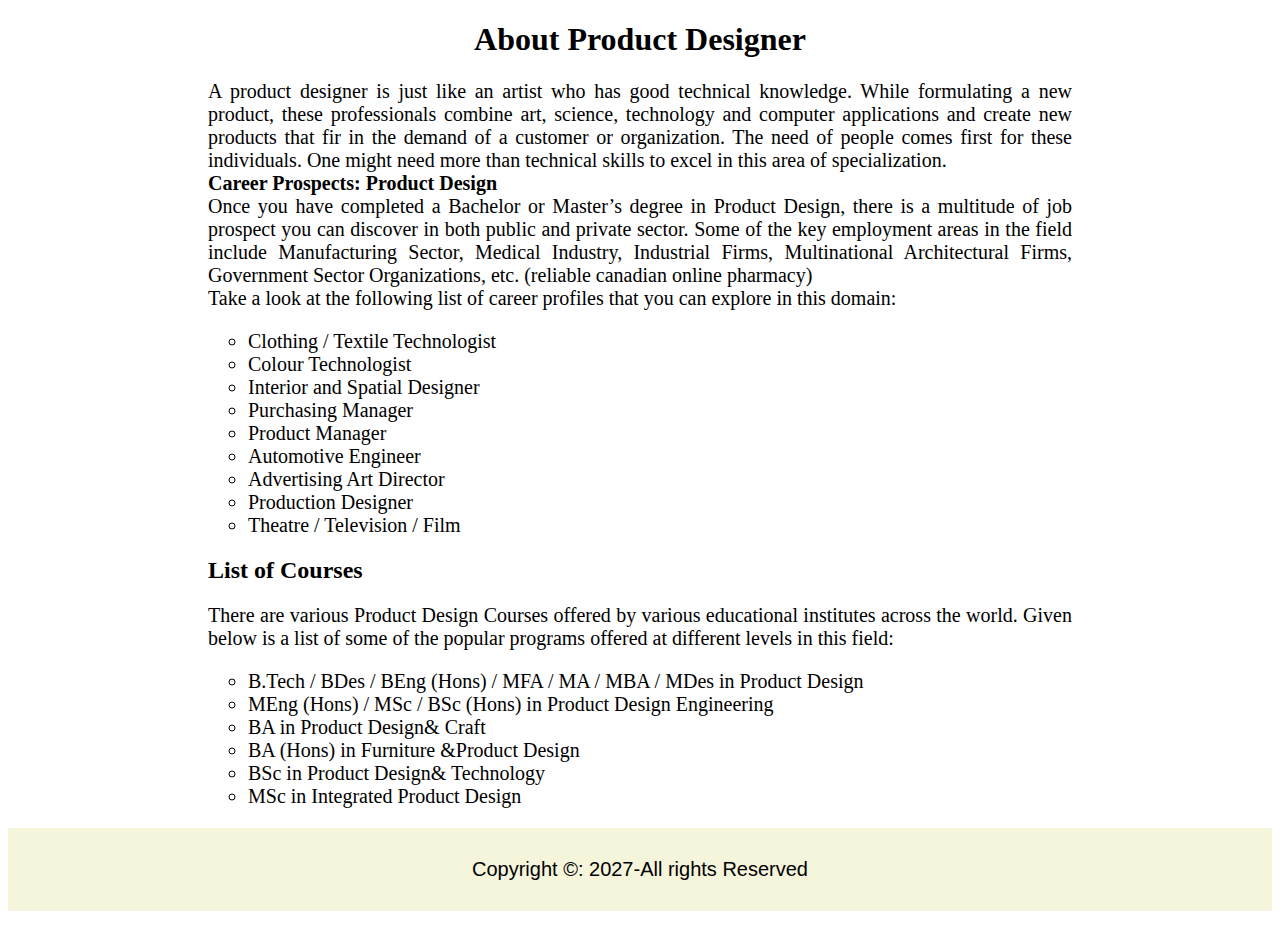
<file: product.html>
<!DOCTYPE html>
<html>
<head>
	<title>
		About Product Designer
	</title>
</head>
<style>
    div {
        text-align:justify;
        margin-right: 200px;
        margin-left: 200px;
        font-size: 20px;
        font-family: 'Times New Roman', Times, serif;
    }
    .text-footer{
        text-align: center;
        padding: 30px 0px;
        font-family: 'Segoe UI', Tahoma, Geneva, Verdana, sans-serif;
        display:flex;
        justify-content: center;
        font-size:20px;
        background-color: beige;
    }
</style>
<body>
    <h1 style="text-align:center;">
		About Product Designer
    </h1>
    <div>
        A product designer is just like an artist who has good technical knowledge. While formulating a new product, these professionals combine art, science, technology and computer applications and create new products that fir in the demand of a customer or organization. The need of people comes first for these individuals. One might need more than technical skills to excel in this area of specialization. 
        <br><b>Career Prospects: Product Design</b>
        <br>Once you have completed a Bachelor or Master’s degree in Product Design, there is a multitude of job prospect you can discover in both public and private sector. Some of the key employment areas in the field include Manufacturing Sector, Medical Industry, Industrial Firms, Multinational Architectural Firms, Government Sector Organizations, etc.
        (reliable canadian online pharmacy)
        <br>Take a look at the following list of career profiles that you can explore in this domain:
        <ul type="circle">
            <li>Clothing / Textile Technologist</li>
            <li>Colour Technologist</li>
            <li>Interior and Spatial Designer</li>
            <li>Purchasing Manager</li>
            <li>Product Manager</li>
            <li>Automotive Engineer</li>
            <li>Advertising Art Director</li>
            <li>Production Designer</li>
            <li>Theatre / Television / Film</li>
        </ul>
    </div>
    <h2 style="margin-left: 200px">
        List of Courses
    </h2>
    <div>
        There are various Product Design Courses offered by various educational institutes across the world. Given below is a list of some of the popular programs offered at different levels in this field:
        <ul type="circle">
            <li>B.Tech / BDes / BEng (Hons) / MFA / MA / MBA / MDes in Product Design</li>
            <li>MEng (Hons) / MSc / BSc (Hons) in Product Design Engineering</li>
            <li>BA in Product Design& Craft</li>
            <li>BA (Hons) in Furniture &Product Design</li>
            <li>BSc in Product Design& Technology</li>
            <li>MSc in Integrated Product Design</li>
        </ul>
    </div>
    <footer>
        <p class="text-footer">Copyright &copy: 2027-All rights Reserved</p>
    </footer>
</body>
</html>
</file>
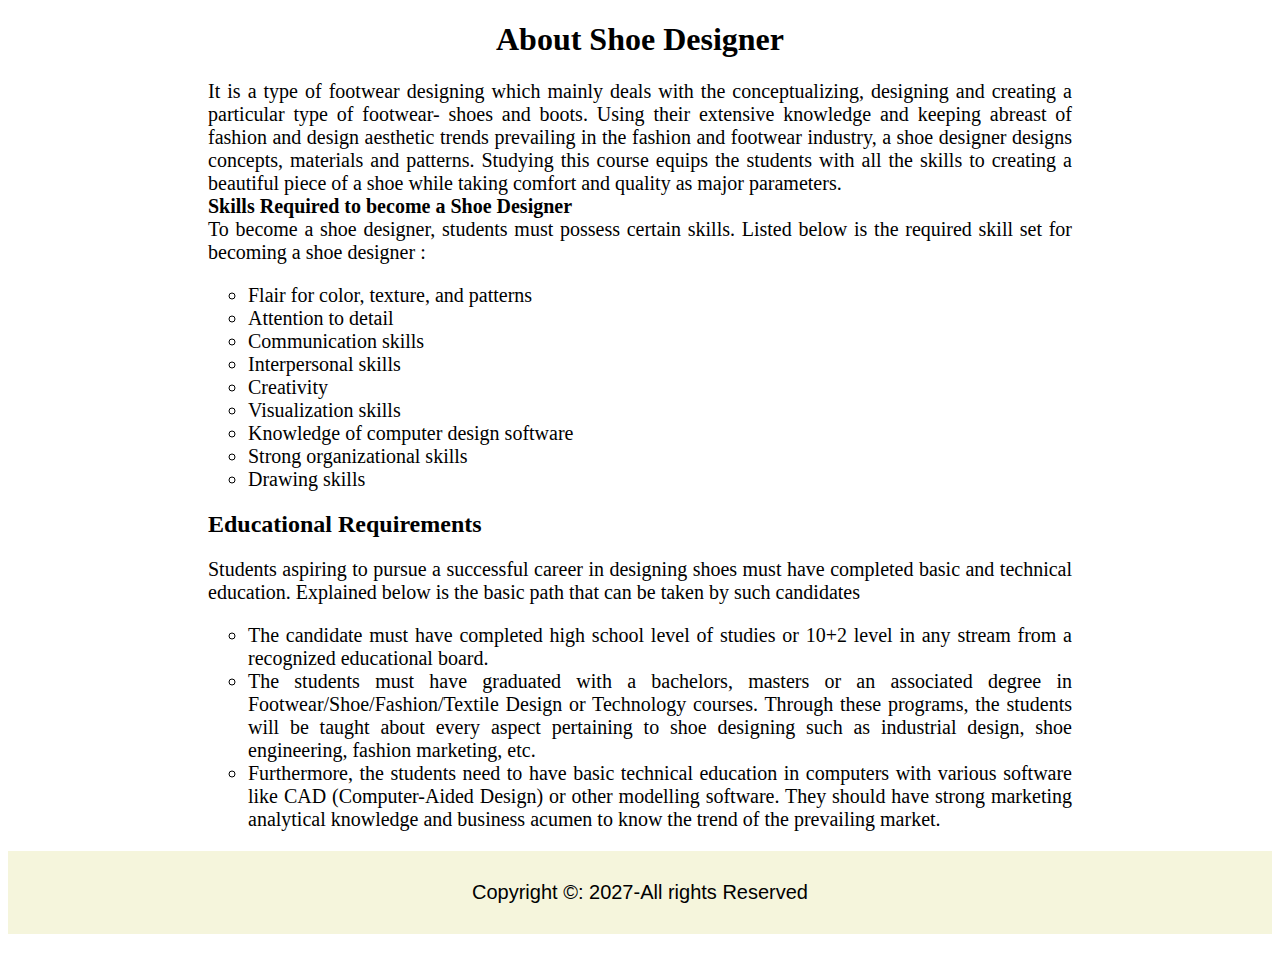
<file: shoe.html>
<!DOCTYPE html>
<html>
<head>
	<title>
		About Shoe Designer
    </title>
</head>
<style>
    div {
        text-align:justify;
        margin-right: 200px;
        margin-left: 200px;
        font-size: 20px;
        font-family: 'Times New Roman', Times, serif;
    }
    .text-footer{
        text-align: center;
        padding: 30px 0px;
        font-family: 'Segoe UI', Tahoma, Geneva, Verdana, sans-serif;
        display:flex;
        justify-content: center;
        font-size:20px;
        background-color: beige;
    }
</style>
<body>
    <h1 style="text-align:center;">
		About Shoe Designer
    </h1>
    <div>
        It is a type of footwear designing which mainly deals with the conceptualizing, designing and creating a particular type of footwear- shoes and boots. Using their extensive knowledge and keeping abreast of fashion and design aesthetic trends prevailing in the fashion and footwear industry, a shoe designer designs concepts, materials and patterns. Studying this course equips the students with all the skills to creating a beautiful piece of a shoe while taking comfort and quality as major parameters.
        <br><b>Skills Required to become a Shoe Designer</b>
        <br>To become a shoe designer, students must possess certain skills.
        Listed below is the required skill set for becoming a shoe designer :
        <ul type="circle">
            <li>Flair for color, texture, and patterns</li>
            <li>Attention to detail</li>
            <li>Communication skills</li>
            <li>Interpersonal skills</li>
            <li>Creativity</li>
            <li>Visualization skills</li>
            <li>Knowledge of computer design software</li>
            <li>Strong organizational skills</li>
            <li>Drawing skills</li>
        </ul>
    </div>
    <h2 style="margin-left: 200px">
        Educational Requirements
    </h2>
    <div>
        Students aspiring to pursue a successful career in designing shoes must have completed basic and technical education. Explained below is the basic path that can be taken by such candidates       
        <ul type="circle">
            <li>The candidate must have completed high school level of studies or 10+2 level in any stream from a recognized educational board.</li>
            <li>The students must have graduated with a bachelors, masters or an associated degree in Footwear/Shoe/Fashion/Textile Design or Technology courses. Through these programs, the students will be taught about every aspect pertaining to shoe designing such as industrial design, shoe engineering, fashion marketing, etc.</li>
            <li>Furthermore, the students need to have basic technical education in computers with various software like CAD (Computer-Aided Design) or other modelling software. They should have strong marketing analytical knowledge and business acumen to know the trend of the prevailing market.</li>
        </ul>
    </div>
    <footer>
        <p class="text-footer">Copyright &copy: 2027-All rights Reserved</p>
    </footer>
</body>
</html>
</file>
